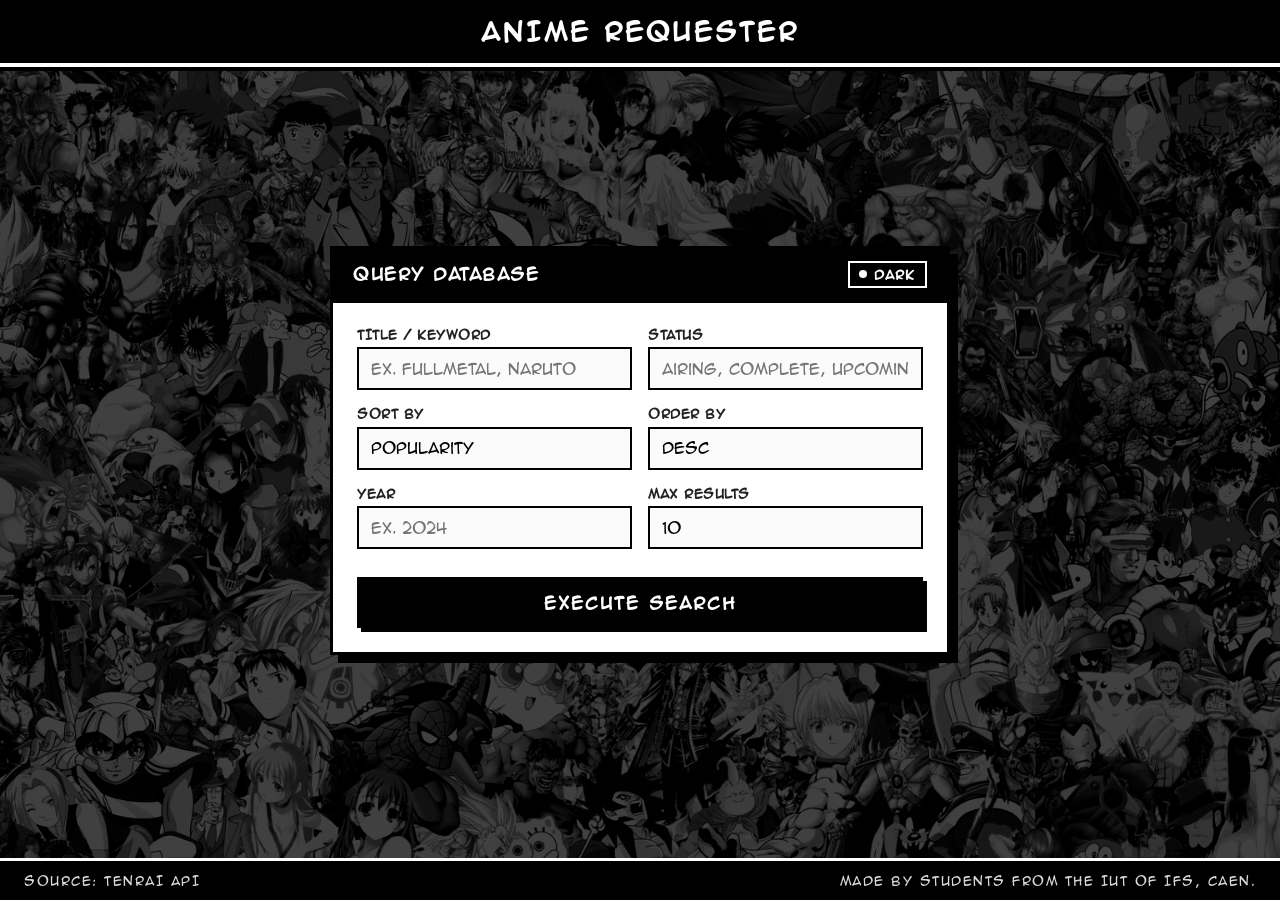
<file: docs/index.html>
<!DOCTYPE html>
<html lang="fr">
<head>
    <meta charset="UTF-8">
    <meta name="viewport" content="width=device-width, initial-scale=1.0">
    <title>Anime Requester</title>
    <link href="./css/style.css" rel="stylesheet">
    <link rel="icon" type="image/x-icon" href="./img/facicon.png">
    <script type="module" src="./js/main.js"></script>
</head>
<body>
    <div id="banner-y"></div>

    <header id="banner-x">
        <div class="header-inner">
            <h1 class="logo">ANIME REQUESTER</h1>
        </div>
    </header>

    <main id="app">
        <section id="request-container">
            <input type="checkbox" id="theme-toggle" class="theme-checkbox">

            <div class="panel-header">
                <h2>QUERY DATABASE</h2>
                <label for="theme-toggle" class="theme-toggle-btn" title="Toggle form theme">
                    <span class="toggle-dot"></span>
                    <span class="toggle-text"></span>
                </label>
            </div>

            <form id="request-form">
                <div class="form-grid">
                    <div class="input-group">
                        <label for="q">TITLE / KEYWORD</label>
                        <input id="q" type="text" name="q" placeholder="ex. Fullmetal, Naruto">
                    </div>

                    <div class="input-group">
                        <label for="status">STATUS</label>
                        <input id="status" type="text" name="status" placeholder="airing, complete, upcoming">
                    </div>

                    <div class="input-group">
                        <label for="order_by">SORT BY</label>
                        <input id="order_by" type="text" name="order_by" placeholder="popularity, score, rank" value="popularity">
                    </div>

                    <div class="input-group">
                        <label for="sort">ORDER BY</label>
                        <input id="sort" type="text" name="sort" placeholder="asc or desc" value="desc">
                    </div>

                    <div class="input-group">
                        <label for="year">YEAR</label>
                        <input id="year" type="number" name="year" placeholder="ex. 2024" min="1960" max="2030">
                    </div>

                    <div class="input-group">
                        <label for="limit">MAX RESULTS</label>
                        <input id="limit" type="number" name="limit" placeholder="10" value="10" min="1" max="25">
                    </div>
                </div>

                <button type="submit" id="submit-btn">
                    <span>EXECUTE SEARCH</span>
                </button>
            </form>
        </section>

        <section id="response-container">
            <div id="response-content">
                <!-- à remplir avec du JS -->
            </div>
        </section>
    </main>

    <footer id="bigfoot-container">
        <div class="footer-inner">
            <p class="footer-left">SOURCE: TENRAI API</p>
            <p class="footer-right">made by students from the IUT of Ifs, Caen.</p>
        </div>
    </footer>
</body>
</html>
</file>
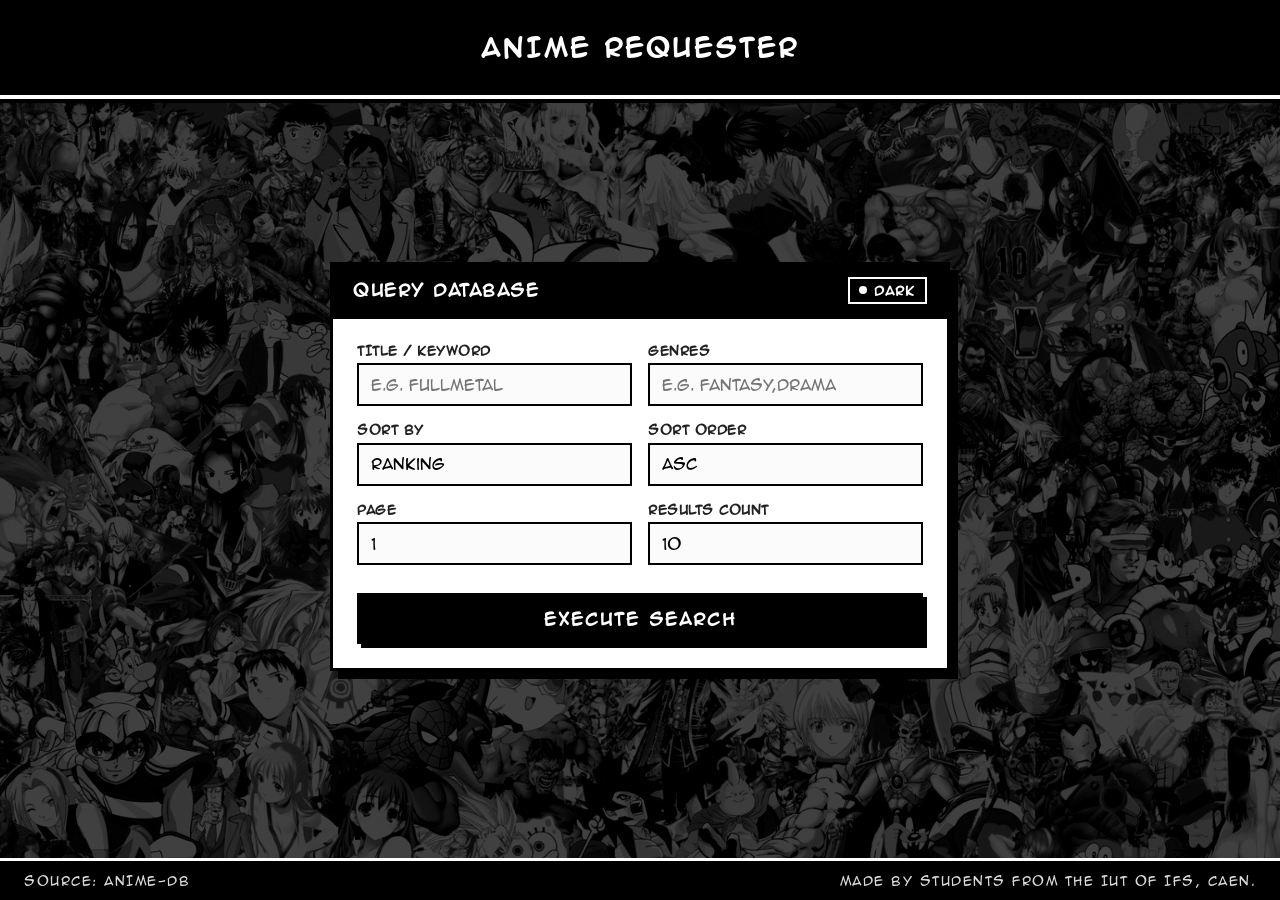
<file: public/index.html>
<!DOCTYPE html>
<html lang="fr">
<head>
    <meta charset="UTF-8">
    <meta name="viewport" content="width=device-width, initial-scale=1.0">
    <title>Anime Requester</title>
    <link href="./css/style.css" rel="stylesheet">
    <script type="module" src="js/main.js"></script>
</head>
<body>
    <div id="banner-y"></div>

    <header id="banner-x">
        <div class="header-inner">
            <h1 class="logo">ANIME REQUESTER</h1>
        </div>
    </header>

    <main id="app">
        <section id="request-container">
            <input type="checkbox" id="theme-toggle" class="theme-checkbox">

            <div class="panel-header">
                <h2>QUERY DATABASE</h2>
                <label for="theme-toggle" class="theme-toggle-btn" title="Toggle form theme">
                    <span class="toggle-dot"></span>
                    <span class="toggle-text"></span>
                </label>
            </div>

            <form id="request-form">
                <div class="form-grid">
                    <div class="input-group">
                        <label for="search">Title / Keyword</label>
                        <input id="search" type="text" name="search" placeholder="e.g. Fullmetal" required>
                    </div>

                    <div class="input-group">
                        <label for="genres">Genres</label>
                        <input id="genres" type="text" name="genres" placeholder="e.g. Fantasy,Drama" required>
                    </div>

                    <div class="input-group">
                        <label for="sortBy">Sort By</label>
                        <input id="sortBy" type="text" name="sortBy" placeholder="ranking" value="ranking" required>
                    </div>

                    <div class="input-group">
                        <label for="sortOrder">Sort Order</label>
                        <input id="sortOrder" type="text" name="sortOrder" placeholder="asc or desc" value="asc" required>
                    </div>

                    <div class="input-group">
                        <label for="page">Page</label>
                        <input id="page" type="number" name="page" placeholder="1" value="1" min="1" required>
                    </div>

                    <div class="input-group">
                        <label for="size">Results Count</label>
                        <input id="size" type="number" name="size" placeholder="10" value="10" min="1" max="50" required>
                    </div>
                </div>

                <button type="submit" id="submit-btn">
                    <span>EXECUTE SEARCH</span>
                </button>
            </form>
        </section>

        <section id="response-container">
            <div id="response-content">
                <!-- à remplir avec du JS -->
            </div>
        </section>
    </main>

    <footer id="bigfoot-container">
        <div class="footer-inner">
            <p class="footer-left">SOURCE: ANIME-DB</p>
            <p class="footer-right">made by students from the IUT of Ifs, Caen.</p>
        </div>
    </footer>
</body>
</html>
</file>
<file: docs/css/style.css>
@font-face {
    font-family: "anime-italic";
    src: url("../fonts/anime-ita.otf");
}

@font-face {
    font-family: "anime-bold";
    src: url("../fonts/anime-bold.otf");
}

@font-face {
    font-family: "anime";
    src: url("../fonts/anime.otf");
}

/* Light Mode (base themeà) */
:root {
    --panel-bg: #ffffff;
    --panel-border: #000000;
    --panel-shadow: #000000;
    --header-bg: #000000;
    --header-color: #ffffff;
    --label-color: #222222;
    --input-bg: #fbfbfb;
    --input-color: #000000;
    --input-border: #000000;
    --input-focus-bg: #ffffff;
    --btn-bg: #000000;
    --btn-color: #ffffff;
    --btn-border: #000000;
    --btn-hover-bg: #ffffff;
    --btn-hover-color: #000000;
    --toggle-border: #ffffff;
    --toggle-color: #ffffff;
    --card-text-color: #000000;
}

/* Dark Mode */
#app:has(#theme-toggle:checked) {
    --panel-bg: #000000;
    --panel-border: #ffffff;
    --panel-shadow: #ffffff;
    --header-bg: #ffffff;
    --header-color: #000000;
    --label-color: #ffffff;
    --input-bg: #000000;
    --input-color: #ffffff;
    --input-border: #ffffff;
    --input-focus-bg: #000000;
    --btn-bg: #ffffff;
    --btn-color: #000000;
    --btn-border: #ffffff;
    --btn-hover-bg: #000000;
    --btn-hover-color: #ffffff;
    --toggle-border: #000000;
    --toggle-color: #000000;
    --card-text-color: #ffffff;
}

* {
    box-sizing: border-box;
    margin: 0;
    padding: 0;
    font-family: "anime", sans-serif;
}

body {
    min-height: 100vh;
    display: flex;
    flex-direction: column;
    background-color: #0b0b0b;
    color: #111;
    position: relative;
    overflow-x: hidden;
}

/* Wallpaper */
#banner-y {
    position: fixed;
    inset: 0;
    z-index: -1;
    background-color: #000;
    background-image: url("../img/animes.jpeg");
    background-repeat: no-repeat;
    background-position: center;
    background-size: cover;
    filter: grayscale(100%) contrast(140%) brightness(0.25);
}

/* Header */
#banner-x {
    width: 100%;
    background: #000;
    border-bottom: 4px solid #fff;
    padding: 1em;
    box-shadow: 0 4px 0 #000;
}

.header-inner {
    width: 100%;
    max-width: 900px;
    margin: 0 auto;
    display: flex;
    justify-content: center;
    align-items: center;
}

.logo {
    text-align: center;
    color: #fff;
    font-size: 1.5rem;
    letter-spacing: 3px;
    text-transform: uppercase;
}

/* Main */
main {
    flex: 1;
    display: flex;
    flex-direction: column;
    align-items: center;
    justify-content: center;
    padding: 2.5rem 1rem;
    width: 100%;
}

/* Dark Mode Toggle Button */
.theme-toggle-btn {
    cursor: pointer;
    display: inline-flex;
    align-items: center;
    gap: 0.45rem;
    border: 2px solid var(--toggle-border);
    color: var(--toggle-color);
    padding: 0.25rem 0.6rem;
    font-size: 0.75rem;
    font-weight: bold;
    letter-spacing: 1px;
    user-select: none;
    transition: all 0.15s ease;
}

.theme-toggle-btn:hover {
    transform: translate(-1px, -1px);
    box-shadow: 2px 2px 0px var(--toggle-border);
}

.toggle-dot {
    width: 8px;
    height: 8px;
    border-radius: 50%;
    background: var(--toggle-color);
    display: inline-block;
}

.theme-checkbox {
    display: none;
}

.toggle-text::after {
    content: "DARK";
}

#app:has(#theme-toggle:checked) .toggle-text::after {
    content: "LIGHT";
}

/* Panel Header */
.panel-header {
    background: var(--header-bg);
    color: var(--header-color);
    padding: 0.75rem 1.25rem;
    display: flex;
    justify-content: space-between;
    align-items: center;
    border-bottom: 3.5px solid var(--panel-border);
    transition: background 0.2s ease, color 0.2s ease;
}

.panel-header h2 {
    font-size: 1rem;
    letter-spacing: 1.5px;
}

/* Form Container */
#request-container {
    width: 100%;
    max-width: 620px;
    background: var(--panel-bg);
    border: 3.5px solid var(--panel-border);
    box-shadow: 8px 8px 0px var(--panel-shadow);
    transition: background 0.2s ease, border-color 0.2s ease, box-shadow 0.2s ease;
}

/* Form */
#request-form {
    width: 100%;
    padding: 1.5rem;
    display: flex;
    flex-direction: column;
    gap: 1.25rem;
}

.form-grid {
    display: grid;
    grid-template-columns: 1fr 1fr;
    gap: 1rem;
    width: 100%;
}

.input-group {
    display: flex;
    flex-direction: column;
    gap: 0.35rem;
    min-width: 0;
}

.input-group label {
    font-size: 0.75rem;
    font-weight: bold;
    text-transform: uppercase;
    letter-spacing: 0.5px;
    color: var(--label-color);
    transition: color 0.2s ease;
}

.input-group input {
    width: 100%;
    background: var(--input-bg);
    border: 2px solid var(--input-border);
    padding: 0.65rem 0.75rem;
    font-size: 0.9rem;
    color: var(--input-color);
    outline: none;
    transition: all 0.15s ease-in-out;
}

.input-group input:focus {
    background: var(--input-focus-bg);
    border-color: var(--input-border);
    box-shadow: 3px 3px 0px var(--panel-shadow);
    transform: translate(-1px, -1px);
}

/* Search Button */
#submit-btn {
    margin-top: 0.5rem;
    padding: 0.85rem;
    background: var(--btn-bg);
    color: var(--btn-color);
    border: 2px solid var(--btn-border);
    font-size: 1rem;
    font-weight: bold;
    letter-spacing: 2px;
    cursor: pointer;
    box-shadow: 4px 4px 0px var(--panel-shadow);
    transition: all 0.15s ease-in-out;
}

#submit-btn:hover {
    background: var(--btn-hover-bg);
    color: var(--btn-hover-color);
    box-shadow: 4px 4px 0px var(--panel-shadow);
    transform: translate(-2px, -2px);
}

#submit-btn:active {
    box-shadow: 1px 1px 0px var(--panel-shadow);
    transform: translate(2px, 2px);
}

/* Response Section */
#response-container {
    width: 100%;
    max-width: 620px;
    margin-top: 1.5rem;
}

/* Footer */
#bigfoot-container {
    width: 100%;
    background-color: #000;
    border-top: 3.5px solid #fff;
    color: #fff;
    padding: 0.75rem 1.5rem;
}

.footer-inner {
    max-width: 100%;
    display: flex;
    justify-content: space-between;
    font-size: 0.75rem;
    letter-spacing: 1.5px;
    opacity: 0.85;
}

/* Mobile Responsiveness */
@media (max-width: 580px) {
    .form-grid {
        grid-template-columns: 1fr;
    }

    .footer-inner {
        flex-direction: column;
        gap: 0.5rem;
        text-align: center;
    }
}

/* Cards Container & Messages */
#response-content {
    display: flex;
    flex-direction: column;
    gap: 1.5rem;
    width: 100%;
}

.message {
    padding: 1rem;
    background: var(--panel-bg);
    border: 3.5px solid var(--panel-border);
    box-shadow: 6px 6px 0px var(--panel-shadow);
    color: var(--card-text-color);
    font-weight: bold;
    text-align: center;
    transition: background 0.2s ease, border-color 0.2s ease, box-shadow 0.2s ease, color 0.2s ease;
}

/* Card Item */
.card {
    background: var(--panel-bg);
    border: 3.5px solid var(--panel-border);
    box-shadow: 6px 6px 0px var(--panel-shadow);
    padding: 1.25rem;
    display: flex;
    flex-direction: column;
    gap: 0.75rem;
    transition: background 0.2s ease, border-color 0.2s ease, box-shadow 0.2s ease, transform 0.15s ease;
}

.card:hover {
    transform: translate(-2px, -2px);
    box-shadow: 8px 8px 0px var(--panel-shadow);
}

.card h2 {
    font-size: 1.2rem;
    color: var(--card-text-color);
    border-bottom: 2px solid var(--panel-border);
    padding-bottom: 0.4rem;
    text-transform: uppercase;
    letter-spacing: 1px;
    transition: color 0.2s ease, border-color 0.2s ease;
}

.card img {
    width: 100%;
    max-height: 380px;
    object-fit: cover;
    border: 2px solid var(--panel-border);
    background-color: #000;
    transition: border-color 0.2s ease;
}

.card p {
    font-size: 0.85rem;
    line-height: 1.4;
    color: var(--card-text-color);
    transition: color 0.2s ease;
}

.card p strong {
    font-family: "anime-bold", sans-serif;
    letter-spacing: 0.5px;
    color: var(--card-text-color);
    transition: color 0.2s ease;
}
</file>
<file: public/css/style.css>
@font-face {
    font-family: "anime-italic";
    src: url("../fonts/anime-ita.otf");
}

@font-face {
    font-family: "anime-bold";
    src: url("../fonts/anime-bold.otf");
}

@font-face {
    font-family: "anime";
    src: url("../fonts/anime.otf");
}

* {
    box-sizing: border-box;
    margin: 0;
    padding: 0;
    font-family: "anime", sans-serif;
}

body {
    min-height: 100vh;
    display: flex;
    flex-direction: column;
    background-color: #0b0b0b;
    color: #111;
    position: relative;
    overflow-x: hidden;
}

/* Wallpaper */
#banner-y {
    position: fixed;
    inset: 0;
    z-index: -1;
    background-color: #000;
    background-image: url("../img/animes.jpeg");
    background-repeat: no-repeat;
    background-position: center;
    background-size: cover;
    filter: grayscale(100%) contrast(140%) brightness(0.25);
}

/* Header */
#banner-x {
    width: 100%;
    background: #000;
    border-bottom: 4px solid #fff;
    padding: 2em;
    box-shadow: 0 4px 0 #000;
}

.header-inner {
    width: 100%;
    max-width: 900px;
    margin: 0 auto;
    display: flex;
    justify-content: center; /* Center header title */
    align-items: center;
}

.logo {
    text-align: center;
    color: #fff;
    font-size: 1.5rem;
    letter-spacing: 3px;
    text-transform: uppercase;
}

/* Main */
main {
    flex: 1;
    display: flex;
    flex-direction: column;
    align-items: center;
    justify-content: center;
    padding: 2.5rem 1rem;
    width: 100%;
}


/* Dark Mode */
.theme-toggle-btn {
    cursor: pointer;
    display: inline-flex;
    align-items: center;
    gap: 0.45rem;
    border: 2px solid var(--toggle-border);
    color: var(--toggle-color);
    padding: 0.25rem 0.6rem;
    font-size: 0.75rem;
    font-weight: bold;
    letter-spacing: 1px;
    user-select: none;
    transition: all 0.15s ease;
}

.theme-toggle-btn:hover {
    transform: translate(-1px, -1px);
    box-shadow: 2px 2px 0px var(--toggle-border);
}

.toggle-dot {
    width: 8px;
    height: 8px;
    border-radius: 50%;
    background: var(--toggle-color);
    display: inline-block;
}

#request-container:has(#theme-toggle:checked) {
    --panel-bg: #000;
    --panel-border: #fff;
    --panel-shadow: #fff;
    --header-bg: #fff;
    --header-color: #000;
    --label-color: #fff;
    --input-bg: #000;
    --input-color: #fff;
    --input-border: #fff;
    --input-focus-bg: #000;
    --btn-bg: #fff;
    --btn-color: #000;
    --btn-border: #fff;
    --btn-hover-bg: #000;
    --btn-hover-color: #fff;
    --toggle-border: #000;
    --toggle-color: #000;
}
.theme-checkbox {
    display: none;
}

.toggle-text::after {
    content: "DARK";
}

#request-container:has(#theme-toggle:checked) .toggle-text::after {
    content: "LIGHT";
}

/* Panel Header */
.panel-header {
    background: var(--header-bg);
    color: var(--header-color);
    padding: 0.75rem 1.25rem;
    display: flex;
    justify-content: space-between;
    align-items: center;
    border-bottom: 3.5px solid var(--panel-border);
    transition: background 0.2s ease, color 0.2s ease;
}

.panel-header h2 {
    font-size: 1rem;
    letter-spacing: 1.5px;
}

/* Form Container */
#request-container {
    --panel-bg: #ffffff;
    --panel-border: #000000;
    --panel-shadow: #000000;
    --header-bg: #000000;
    --header-color: #ffffff;
    --label-color: #222222;
    --input-bg: #fbfbfb;
    --input-color: #000000;
    --input-border: #000000;
    --input-focus-bg: #ffffff;
    --btn-bg: #000000;
    --btn-color: #ffffff;
    --btn-border: #000000;
    --btn-hover-bg: #ffffff;
    --btn-hover-color: #000000;
    --toggle-border: #ffffff;
    --toggle-color: #ffffff;

    width: 100%;
    max-width: 620px;
    background: var(--panel-bg);
    border: 3.5px solid var(--panel-border);
    box-shadow: 8px 8px 0px var(--panel-shadow);
    transition: background 0.2s ease, border-color 0.2s ease, box-shadow 0.2s ease;
}

/* Form */
#request-form {
    width: 100%;
    padding: 1.5rem;
    display: flex;
    flex-direction: column;
    gap: 1.25rem;
}

.form-grid {
    display: grid;
    grid-template-columns: 1fr 1fr;
    gap: 1rem;
    width: 100%;
}

.input-group {
    display: flex;
    flex-direction: column;
    gap: 0.35rem;
    min-width: 0;
}

.input-group label {
    font-size: 0.75rem;
    font-weight: bold;
    text-transform: uppercase;
    letter-spacing: 0.5px;
    color: var(--label-color);
    transition: color 0.2s ease;
}

.input-group input {
    width: 100%;
    background: var(--input-bg);
    border: 2px solid var(--input-border);
    padding: 0.65rem 0.75rem;
    font-size: 0.9rem;
    color: var(--input-color);
    outline: none;
    transition: all 0.15s ease-in-out;
}

.input-group input:focus {
    background: var(--input-focus-bg);
    border-color: var(--input-border);
    box-shadow: 3px 3px 0px var(--panel-shadow);
    transform: translate(-1px, -1px);
}

/* Search Button */
#submit-btn {
    margin-top: 0.5rem;
    padding: 0.85rem;
    background: var(--btn-bg);
    color: var(--btn-color);
    border: 2px solid var(--btn-border);
    font-size: 1rem;
    font-weight: bold;
    letter-spacing: 2px;
    cursor: pointer;
    box-shadow: 4px 4px 0px var(--panel-shadow);
    transition: all 0.15s ease-in-out;
}

#submit-btn:hover {
    background: var(--btn-hover-bg);
    color: var(--btn-hover-color);
    box-shadow: 4px 4px 0px var(--panel-shadow);
    transform: translate(-2px, -2px);
}

#submit-btn:active {
    box-shadow: 1px 1px 0px var(--panel-shadow);
    transform: translate(2px, 2px);
}

/* Response Section */
#response-container {
    width: 100%;
    max-width: 620px;
    margin-top: 1.5rem;
}

/* Footer */
#bigfoot-container {
    width: 100%;
    background-color: #000;
    border-top: 3.5px solid #fff;
    color: #fff;
    padding: 0.75rem 1.5rem;
}

.footer-inner {
    max-width: 100%;
    display: flex;
    justify-content: space-between;
    font-size: 0.75rem;
    letter-spacing: 1.5px;
    opacity: 0.85;
}

/* Mobile Responsiveness */
@media (max-width: 580px) {
    .form-grid {
        grid-template-columns: 1fr;
    }

    .footer-inner {
        flex-direction: column;
        gap: 0.5rem;
        text-align: center;
    }
}
</file>
